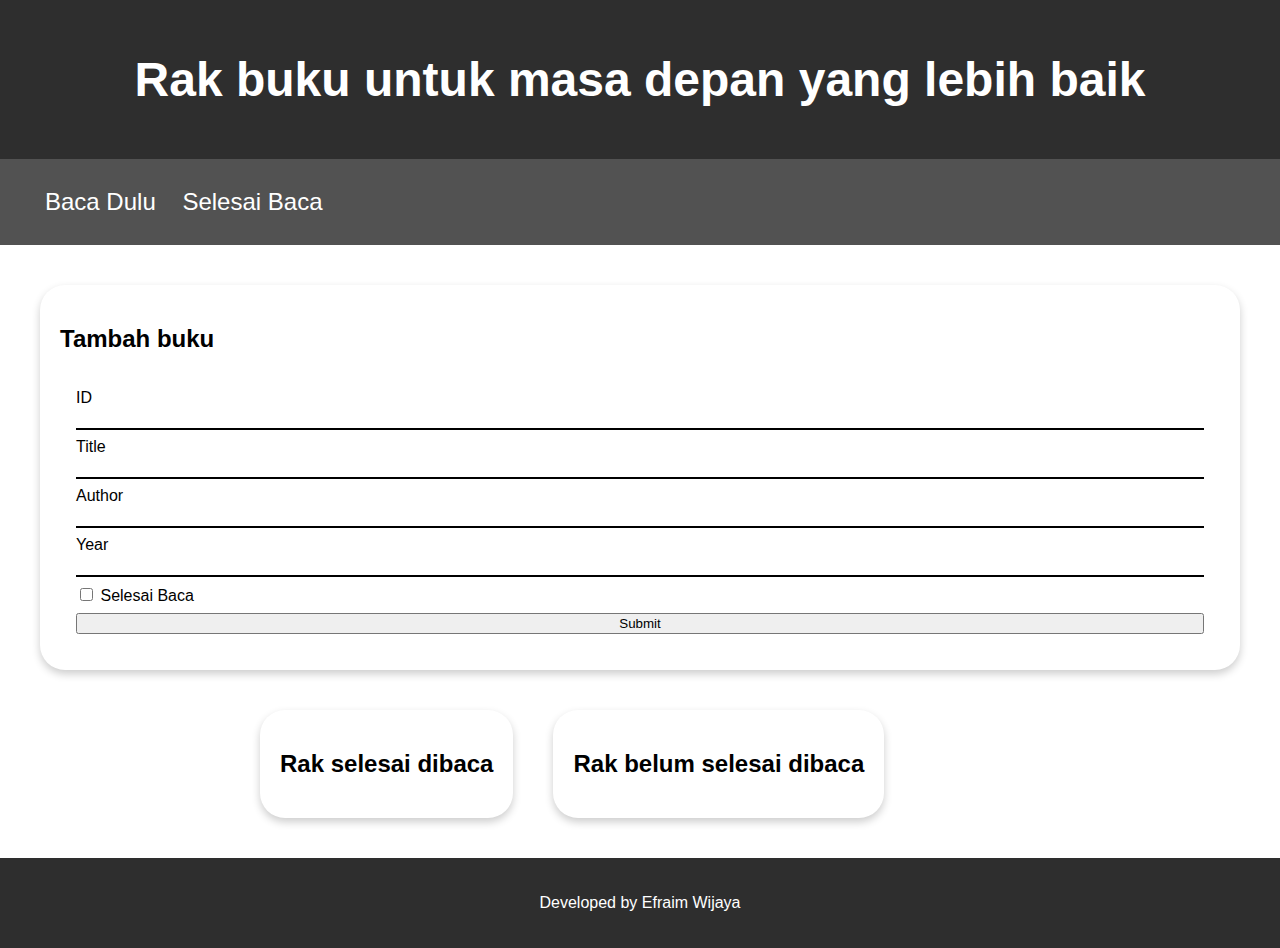
<file: submission/index.html>
<!DOCTYPE html>
<html lang="en">
<head>
  <meta charset="UTF-8">
  <meta http-equiv="X-UA-Compatible" content="IE=edge">
  <meta name="viewport" content="width=device-width, initial-scale=1.0">
  <title>Rak Buku</title>
  <link rel="stylesheet" href="assets/css/main.css">
</head>
<body>
  <header>
    <div class="jumbotron">
      <h1>Rak buku untuk masa depan yang lebih baik</h1>
    </div>
    <nav>
      <ul>
        <li>Baca Dulu</li>
        <li>Selesai Baca</li>
      </ul>
    </nav>
  </header>

  <main>
    <div class="card">
      <h2>Tambah buku</h2>

      <form class="form" action="#" id="form">
        <div class="form-group">
          <label for="bukuId">ID</label>
          <input type="number" id="bukuId" name="bukuId">
        </div>

        <div class="form-group">
          <label for="bukuTitle">Title</label>
          <input type="text" id="bukuTitle" name="bukuTitle" required>
        </div>

        <div class="form-group">
          <label for="bukuAuthor">Author</label>
          <input type="text" id="bukuAuthor" name="bukuAuthor" required>
        </div>

        <div class="form-group">
          <label for="bukuYear">Year</label>
          <input type="number" id="bukuYear" name="bukuYear" required>
        </div>

        <div class="form-checkbox">
          <input type="checkbox" id="bukuIsComplete" name="bukuIsComplete">
          <label for="bukuIsComplete"> Selesai Baca</label>
        </div>
        
        <input type="submit" value="Submit" name="Submit">
      </form>
    </div>

    <div class="flex-container">
      <article class="card">
        <h2>Rak selesai dibaca</h2>
        <div id="completed-read">

        </div>
      </article>
      <article class="card">
        <h2>Rak belum selesai dibaca</h2>
        <div id="uncompleted-read">

        </div>
      </article>
    </div>
  </main>

  <footer>
    <p>Developed by Efraim Wijaya </p>
  </footer>
  <script type="text/javascript" src="assets/js/main.js"></script>
</body>
</html>
</file>
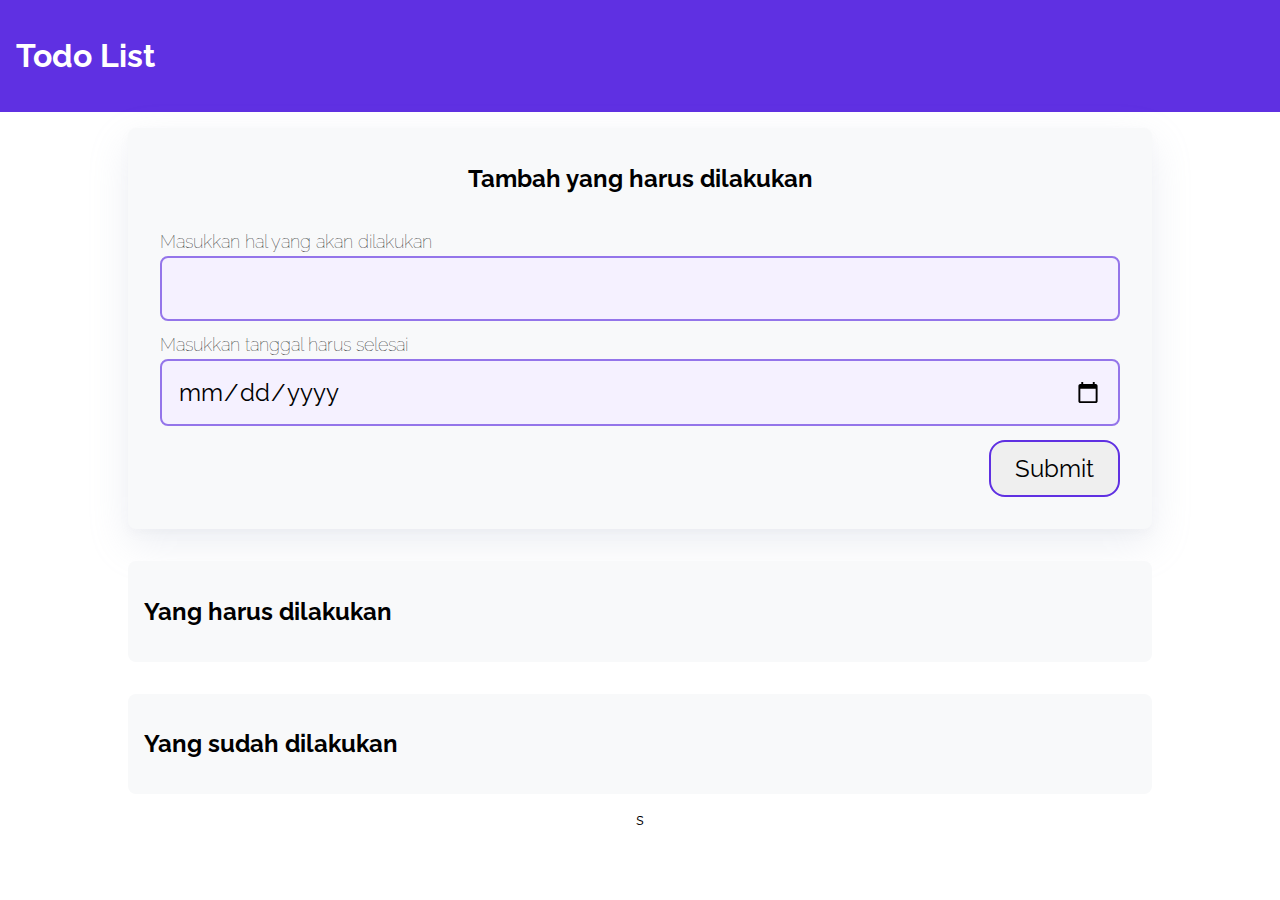
<file: todoappsEvent/index.html>
<!DOCTYPE html>
<html lang="en">
<head>
  <meta charset="UTF-8">
  <meta http-equiv="X-UA-Compatible" content="IE=edge">
  <meta name="viewport" content="width=device-width, initial-scale=1.0">
  <title>Todo Apps</title>
  <link rel="stylesheet" href="css/style.css">
</head>

<body>
<header>
  <h1>Todo List</h1>
</header>

<div class="wrapper">
  <div class="container bg-white shadow" id="add-todo">
    <h2 class="container-header text-center">Tambah yang harus dilakukan</h2>
    <form class="form" action="#" id="form">
      <div class="form-group form-title">
        <label for="title">Masukkan hal yang akan dilakukan</label>
        <input type="text" id="title" name="title" required>
      </div>
      <div class="form-group form-title">
        <label for="date">Masukkan tanggal harus selesai</label>
        <input type="date" id="date" name="date" required>
      </div>
      <input type="submit" value="Submit" name="Submit" class="btn-submit">
    </form>
  </div>

  <div class="container">
    <h2 class="container-header">Yang harus dilakukan</h2>
    <div class="list-item" id="todos">

    </div>
  </div>

  <div class="container">
    <h2 class="container-header">Yang sudah dilakukan</h2>
    <div class="list-item" id="completed-todos">
    </div>
  </div>
  s
</div>
<script type="text/javascript" src="js/scripts.js"></script>
</body>
</html>
</file>
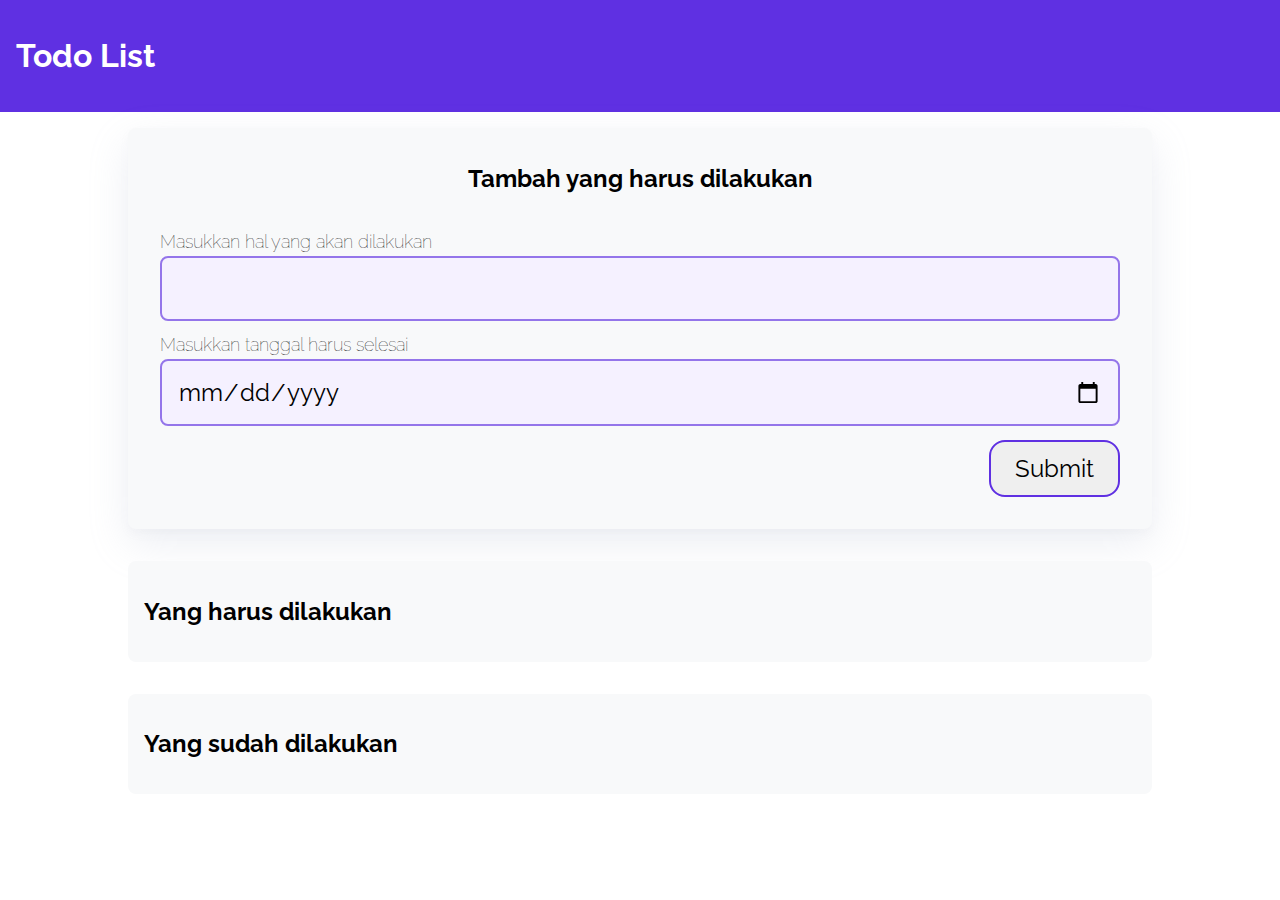
<file: todoappsWebStorage/index.html>
<!DOCTYPE html>
<html lang="en">
<head>
  <meta charset="UTF-8">
  <meta http-equiv="X-UA-Compatible" content="IE=edge">
  <meta name="viewport" content="width=device-width, initial-scale=1.0">
  
  <title>Todo Apps</title>
  <link rel="stylesheet" href="css/style.css">
</head>
<body>
<header>
  <h1>Todo List</h1>
</header>

<div class="wrapper">
  <div class="container bg-white shadow" id="add-todo">
    <h2 class="container-header text-center">Tambah yang harus dilakukan</h2>
    <form class="form" action="#" id="form">
      <div class="form-group form-title">
        <label for="title">Masukkan hal yang akan dilakukan</label>
        <input type="text" id="title" name="title" required>
      </div>
      <div class="form-group form-title">
        <label for="date">Masukkan tanggal harus selesai</label>
        <input type="date" id="date" name="date" required>
      </div>
      <input type="submit" value="Submit" name="Submit" class="btn-submit">
    </form>
  </div>
  
  <div class="container">
    <h2 class="container-header">Yang harus dilakukan</h2>
    <div class="list-item" id="todos">
    </div>
  </div>
  
  <div class="container">
    <h2 class="container-header">Yang sudah dilakukan</h2>
    <div class="list-item" id="completed-todos">
    </div>
  </div>
</div>

<script src="js/script.js" type="text/javascript"></script>

</body>
</html>
</file>
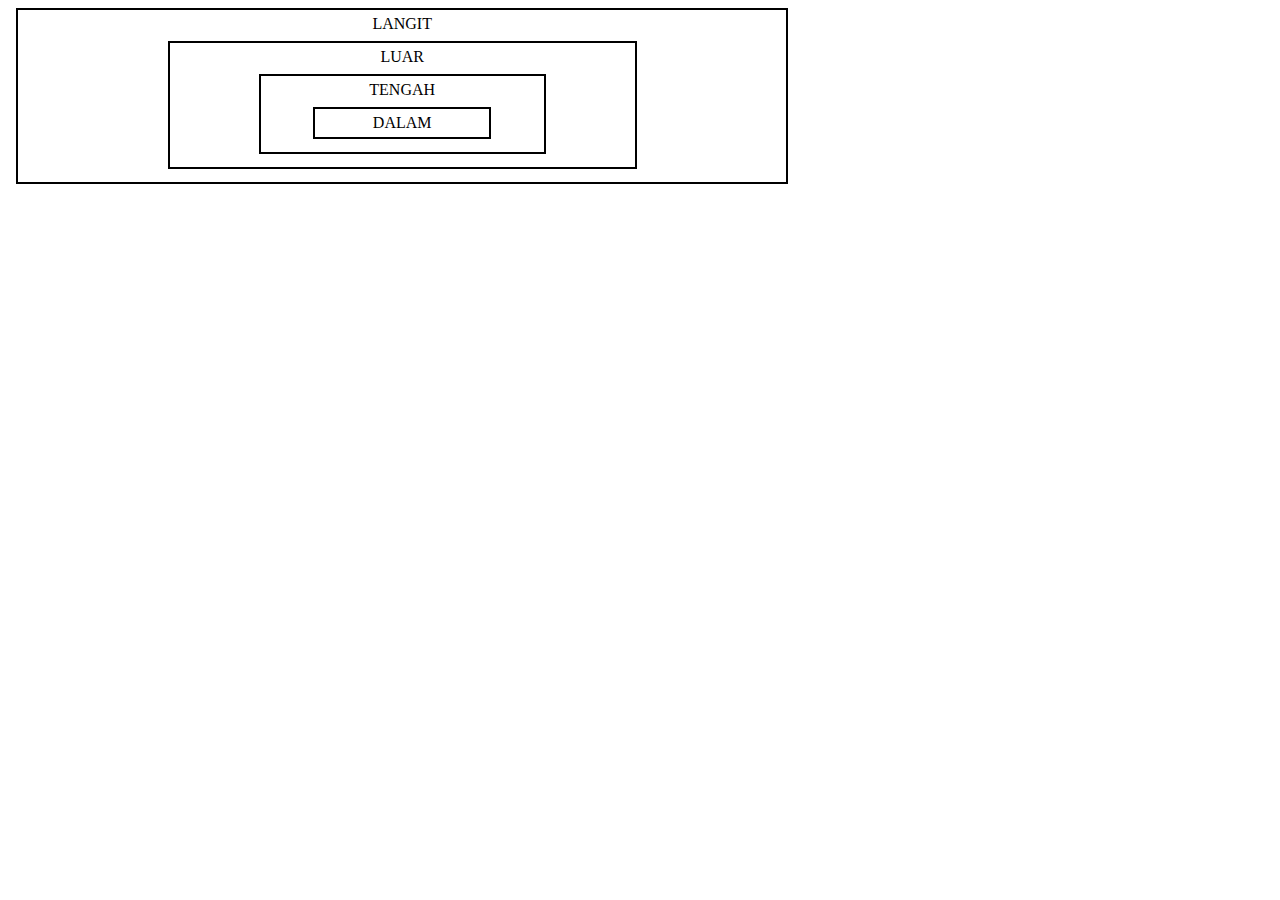
<file: EventHandler/bubble.html>
<!DOCTYPE html>
<html lang="en">
<head>
  <title>Bubbling World</title>
  <style>
    body * {
      margin: 8px;
      padding: 5px;
      border: 2px solid black;
      width: 60%;
    }
  </style>
</head>
<body>
  <div onclick="alert('ELEMEN LANGIT')" align="center">
    LANGIT
    <div onclick="alert('ELEMEN LUAR')" align="center">
      LUAR
      <div onclick="alert('ELEMEN TENGAH')" align="center">
        TENGAH
        <div onclick="alert('ELEMEN DALAM')" align="center">
          DALAM
        </div>
      </div>
    </div>
  </div>
</body>
</html>
</file>
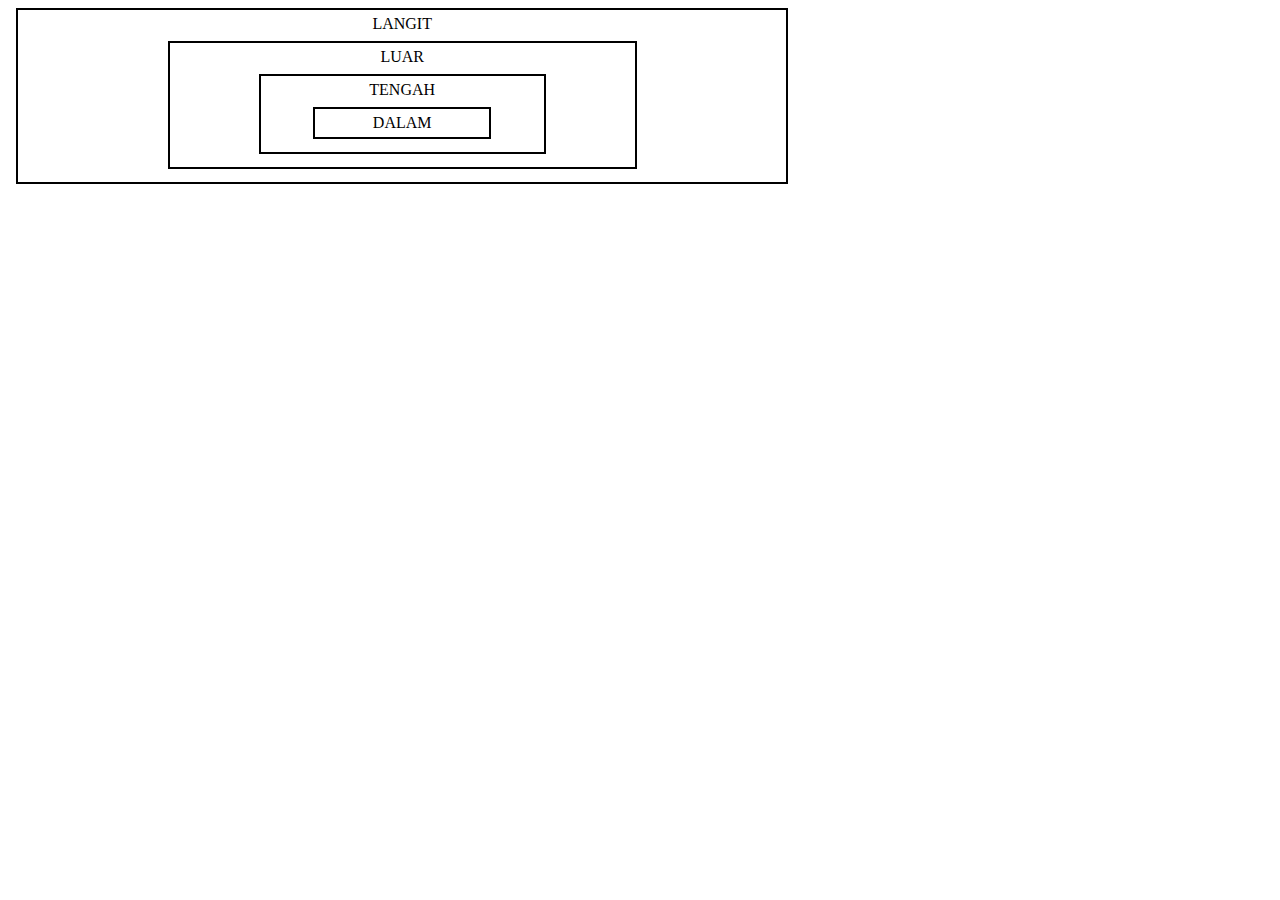
<file: EventHandler/capturing.html>
<!DOCTYPE html>
<html lang="en">
<head>
  <title>Capturing World</title>
  <style>
    body * {
      margin: 8px;
      padding: 5px;
      border: 2px solid black;
      width: 60%;
    }
  </style>
</head>
<body>
  <div align="center" id="langit">
    LANGIT
    <div align="center" id="luar">
      LUAR
      <div align="center" id="tengah">
        TENGAH
        <div align="center" id="dalam">
          DALAM
        </div>
      </div>
    </div>
  </div>
 
  <script>
    // tulis kode Anda di sini
    const divs = document.getElementsByTagName('div');
    for(let el of divs) {
      el.addEventListener('click', function() {
        alert('Element' + el.getAttribute('id').toUpperCase());
      }, true);
    }
  </script>
</body>
</html>
</file>
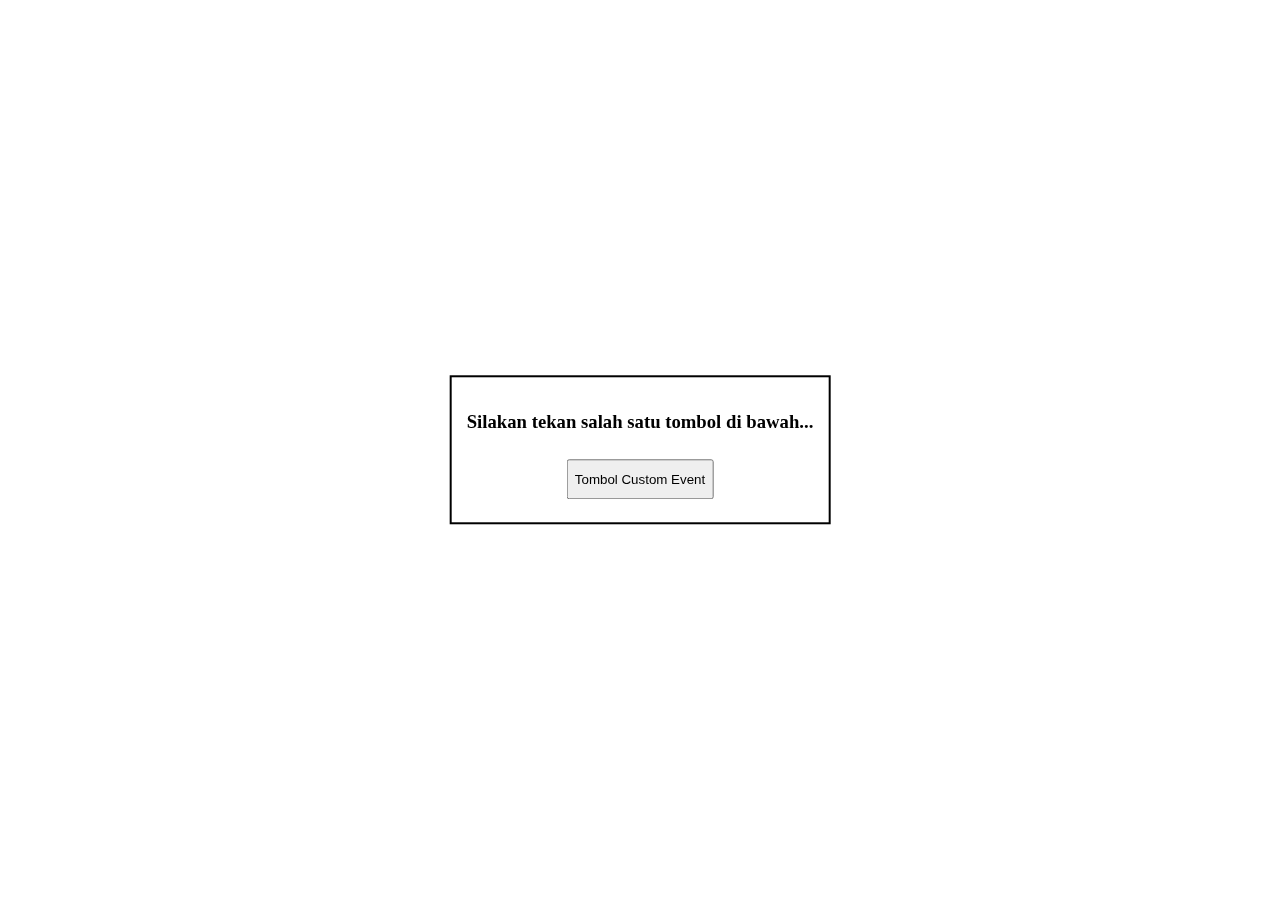
<file: EventHandler/customEvent.html>
<!DOCTYPE html>
<html>
<head>
  <title>Event World</title>
  <style>
    .buttons {
      position: fixed;
      top: 50%;
      left: 50%;
      transform: translate(-50%, -50%);
      border: 2px solid black;
      padding: 15px;
    }
    
    .button {
      margin: 8px;
      height: 40px;
    }
  </style>
</head>
<body>
<div class="buttons" align="center">
  <h3 id="caption">Silakan tekan salah satu tombol di bawah...</h3>
  <button class="button" id="tombol">Tombol Custom Event</button>
</div>
 
<script>
  // tulis kode kamu di sini
  const changeCaption = new Event('changeCaption');
 
  window.addEventListener('load', function() {
    const tombol = document.getElementById('tombol');
    
    tombol.addEventListener('changeCaption', customEventHandler);
    tombol.addEventListener('click', function() {
      tombol.dispatchEvent(changeCaption);
    });
    
  });
 
  function customEventHandler(ev) {
    console.log('Event ' + ev.type + ' telah dijalankan');
    const caption = document.getElementById('caption');
    caption.innerText = 'Anda telah membangkitkan custom event';
  }
</script>
</body>
</html>
</file>
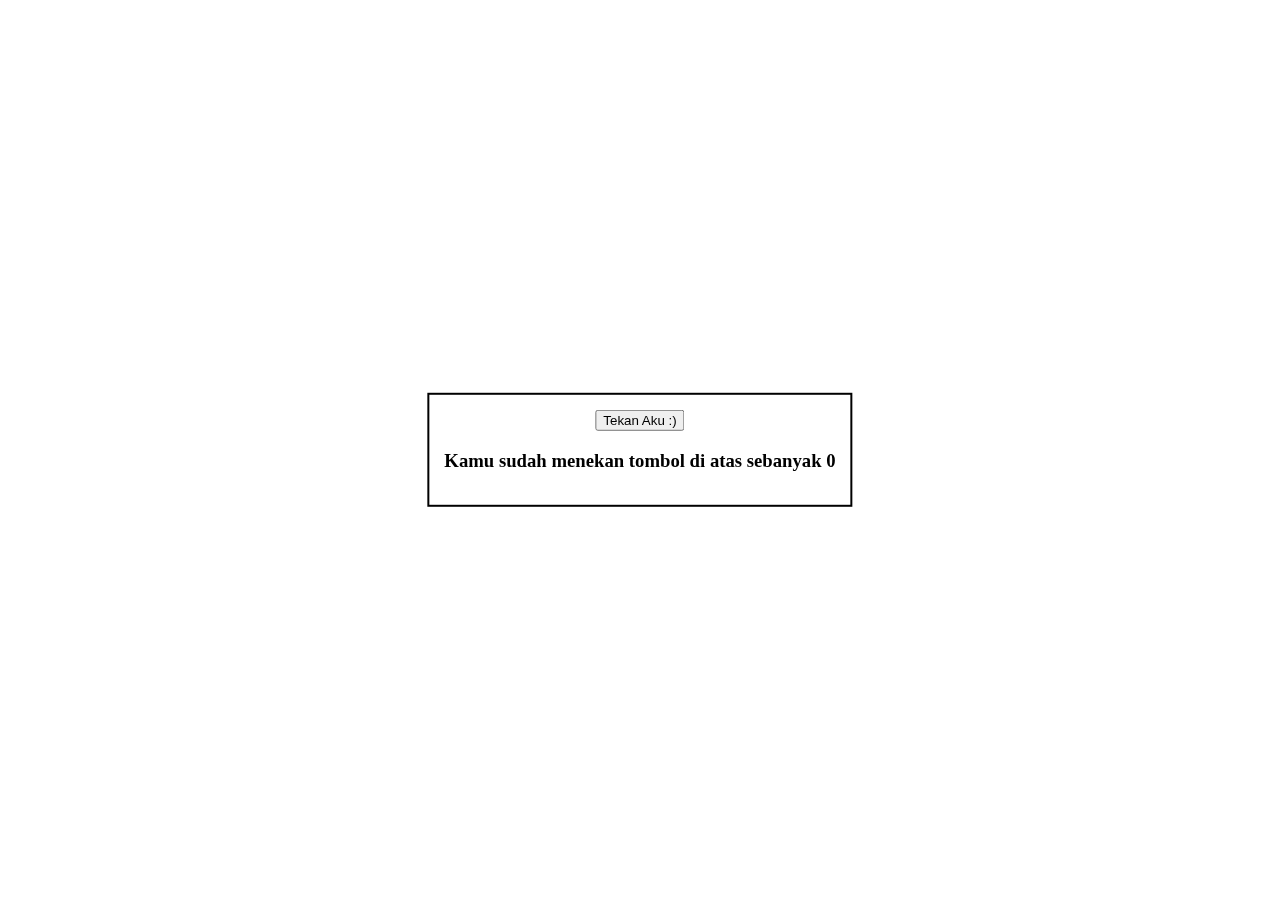
<file: EventHandler/eventListener.html>
<!DOCTYPE html>
<html>
<head>
  <title>Event World</title>
  <style>
    .contents {
      position: fixed;
      top: 50%;
      left: 50%;
      transform: translate(-50%, -50%);
      border: 2px solid black;
      padding: 15px;
    }
    
    #generateButton {
      margin-top: 5px;
      margin-bottom: 15px;;
    }
  </style>
</head>
<body>
<div class="contents" align="center" hidden>
  <button id="incrementButton">Tekan Aku :)</button>
  <h3>Kamu sudah menekan tombol di atas sebanyak <span id="count">0</span></h3>
</div>
 
<script>
  function increment() {
    document.getElementById('count').innerText++;
    
    if (document.getElementById('count').innerText == 7) {
      const hiddenMessage = document.createElement('h4');
      hiddenMessage.innerText = 'Selamat! Anda menemukan hadiah tersembunyi...';
 
      const image = document.createElement('img');
      image.setAttribute('src', 'https://i.ibb.co/0V49VRZ/catto.jpg');
 
      const contents = document.querySelector('.contents');
      contents.appendChild(hiddenMessage).appendChild(image);
    }
  }
  
  function welcome() {
    alert('Sim salabim muncullah elemen-elemen HTML!');
    const contents = document.querySelector('.contents');
    contents.removeAttribute('hidden');
  }
  
  // kita akan menulis kode menggunakan addEventListener di sini
  window.addEventListener('load', welcome);
  document.getElementById('incrementButton').addEventListener('click', increment);
</script>
</body>
</html>
</file>
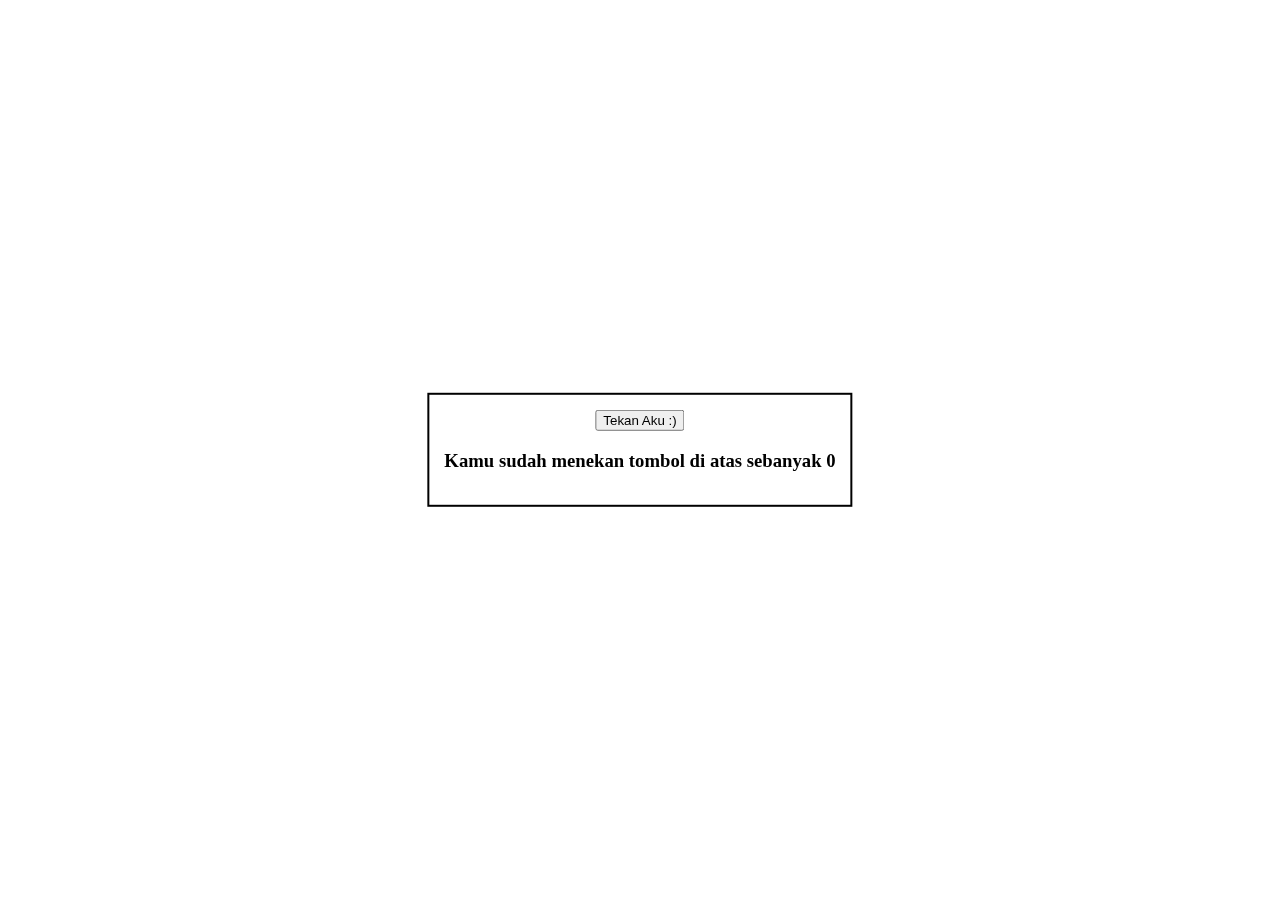
<file: EventHandler/eventLoadClick.html>
<!DOCTYPE html>
<html>
<head>
  <title>Event World</title>
  
  <style>
    .contents {
      position: fixed;
      top: 50%;
      left: 50%;
      transform: translate(-50%, -50%);
      border: 2px solid black;
      padding: 15px;
    }
    
    #generateButton {
      margin-top: 5px;
      margin-bottom: 15px;;
    }
  </style>
</head>
<!-- <body> -->
<body onload="welcome()">
<div class="contents" align="center" hidden>
  <!-- <button id="incrementButton">Tekan Aku :)</button> -->
  <button id="incrementButton" onclick="increment()">Tekan Aku :)</button>
  <h3>Kamu sudah menekan tombol di atas sebanyak <span id="count">0</span></h3>
</div>
 
<script>
  function welcome() {
    alert('Sim salabim muncullah elemen-elemen HTML!');
    const content = document.querySelector(".contents");
    content.removeAttribute("hidden");
  }

  function increment() {
    document.getElementById('count').innerText++;

    if(document.getElementById('count').innerText == 7) {
      const hiddenMessage = document.createElement('h4');
      hiddenMessage.innerText = 'Selamat anda menemukan hidden messages';

      const image = document.createElement('img');
      image.setAttribute('src', 'https://i.ibb.co/0V49VRZ/catto.jpg');

      const content = document.querySelector('.contents');
      content.appendChild(hiddenMessage).appendChild(image);
    }

  }

  // document.body.onload = welcome;
  // document.getElementById("incrementButton").onclick = increment;
</script>
</body>
</html>
</file>
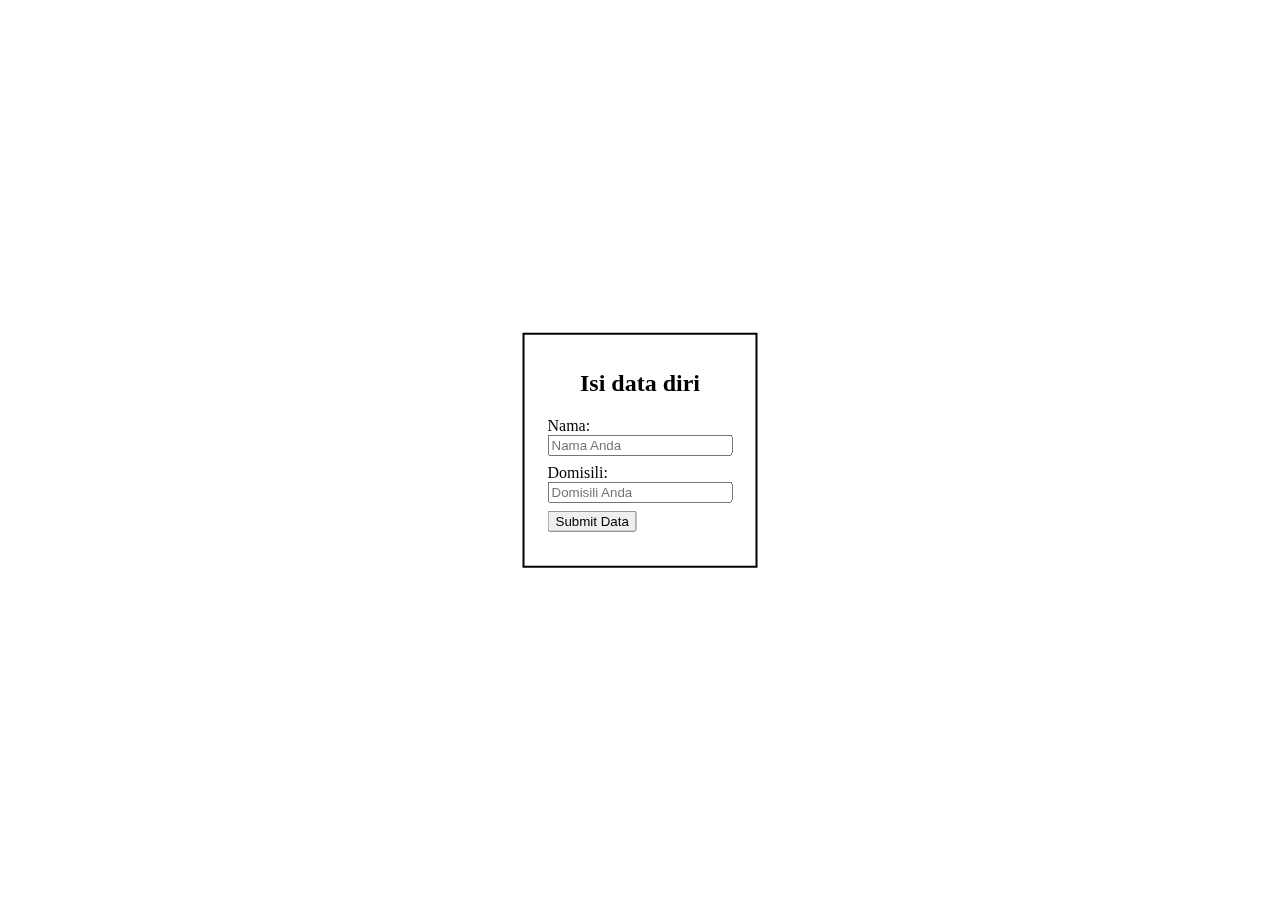
<file: Form/simpleForm.html>
<!DOCTYPE html>
<html>
<head>
  <title>Form World</title>
  <style>
    .contents {
      position: fixed;
      top: 50%;
      left: 50%;
      transform: translate(-50%, -50%);
      border: 2px solid black;
      padding : 15px;
    }
    
    .form-element {
      margin: 8px;
      text-align: left;
    }
  </style>
</head>
<body>
<div class="contents">
  <h2 align="center">Isi data diri</h2>
  <div class="formContent">
    <form id="formDataDiri">
      <div class="form-element">
        <label for="inputNama">Nama:</label><br>
        <input type="text" id="inputNama" name="nama" placeholder="Nama Anda" required><br>
      </div>
      <div class="form-element">
        <label for="inputDomisili">Domisili:</label><br>
        <input type="text" id="inputDomisili" name="domisili" placeholder="Domisili Anda" required><br>
      </div>
      <div class="form-element">
        <input type="submit" value="Submit Data">
      </div>
    </form>
  </div>
  <h3 id="messageAfterSubmit"></h3>
</div>
 
<script>
  // masukkan kodemu di sini
  const submitAction = document.getElementById('formDataDiri');

  submitAction.addEventListener('submit', function(event) {
    const inputNama = document.getElementById('inputNama').value;
    const inputDomisili = document.getElementById('inputDomisili').value;
    const hiddenMessage = "Halo " + inputNama + " bagaimana cuaca di " + inputDomisili;

    document.getElementById('messageAfterSubmit').innerText = hiddenMessage;
    event.preventDefault();
  })
</script>
</body>
</html>
</file>
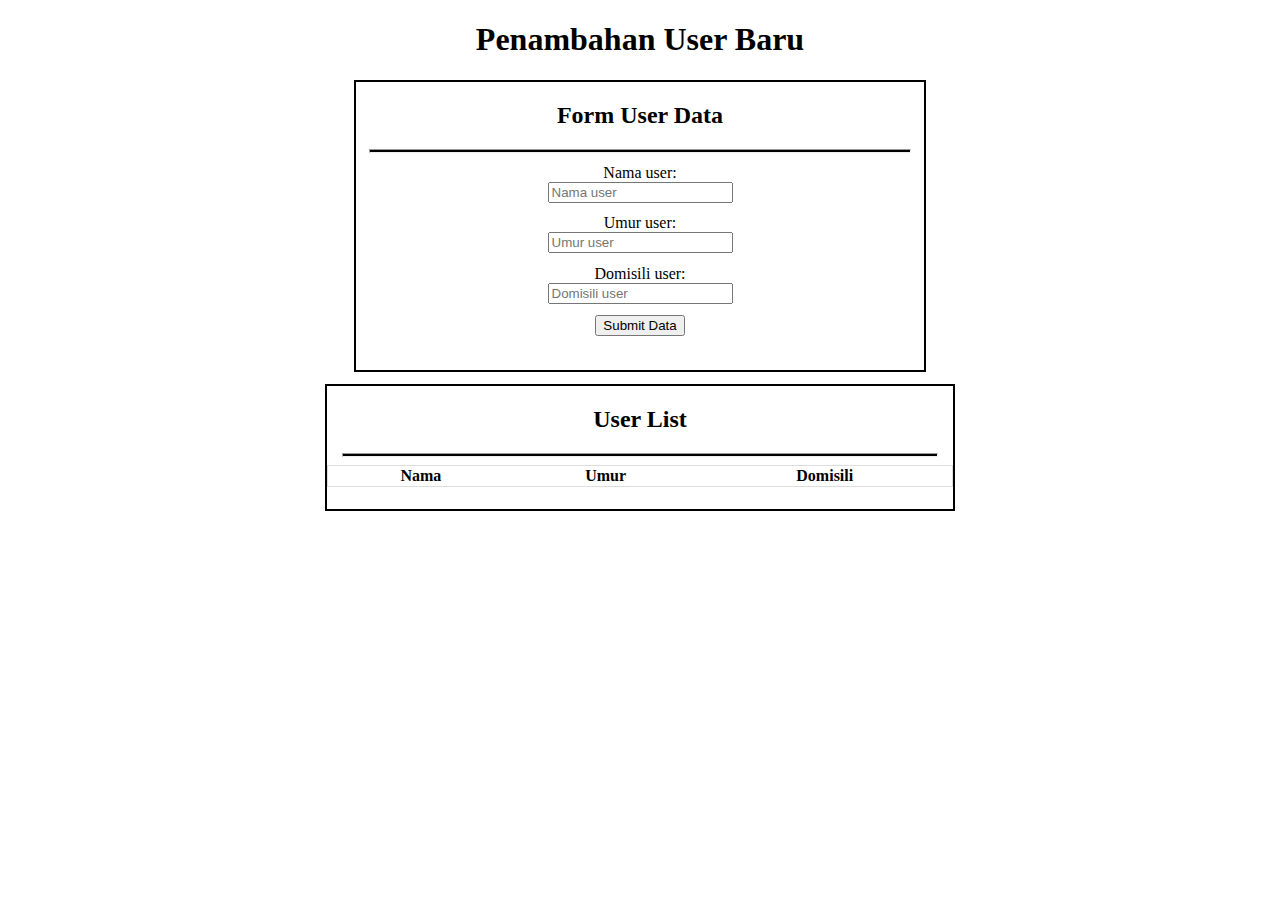
<file: WebStorage/jsonWebStorage.html>
<!DOCTYPE html>
<html>
<head>
  <title>Web Storage JSON</title>
  <style>
    hr {
      height: 2px;
      color: black;
      background-color: black;
      width: 95%;
    }
    
    table {
      border-collapse: collapse;
      border-spacing: 0;
      width: 100%;
      border: 1px solid #ddd;
    }
    
    .contents {
      margin-left: 5%;
      margin-right: 5%;
    }
    
    .child-content {
      border: 2px solid black;
      padding-bottom: 2%;
      margin-bottom: 1%;
    }
    
    .form-element {
      margin: 2%;
    }
    
    #user-form {
      width: 50%;
      height: 40%;
    }
    
    #user-list {
      margin-top: 1%;
      width: 55%;
    }
    
    #instructions-list {
      margin-left: 1%;
      margin-right: 1%;
    }
  </style>
</head>
<body>
<h1 align="center">Penambahan User Baru</h1>
<div class="contents" align="center">
  
  <div class="child-content" id="user-form">
    <h2>Form User Data</h2>
    <hr>
    <form id="form-data-user">
      <div class="form-element">
        <label for="nama">Nama user:</label><br>
        <input id="nama" type="text" name="nama" placeholder="Nama user" value="" maxlength="10" required><br>
      </div>
      <div class="form-element">
        <label for="umur">Umur user:</label><br>
        <input id="umur" type="text" name="umur" placeholder="Umur user" value="" maxlength="2" required><br>
      </div>
      <div class="form-element">
        <label for="domisili">Domisili user:</label><br>
        <input id="domisili" type="text" name="domisili" placeholder="Domisili user" value="" maxlength="10"
               required><br>
      </div>
      <div class="form-element">
        <input id="submitButton" type="submit" value="Submit Data">
      </div>
    </form>
  </div>
  
  <div class="child-content" id="user-list">
    <h2>User List</h2>
    <hr>
    <table id=user-list-table>
      <thead>
        <tr>
          <th>Nama</th>
          <th>Umur</th>
          <th>Domisili</th>
        </tr>
      </thead>
      <tbody id="user-list-detail" align="center">
      </tbody>
    </table>
  </div>
</div>
<script>
  const storageKey = 'STORAGE_KEY';
  const submitAction = document.getElementById('form-data-user');

  function checkForStorage(){
    return typeof(Storage) !== 'undefined';
  }

  function putUserList(data) {
    if (checkForStorage()) {
      let userData = [];
      if (localStorage.getItem(storageKey) !== null) {
        userData = JSON.parse(localStorage.getItem(storageKey));
      }
      userData.unshift(data);
      if (userData.length > 5) {
        userData.pop();
      }
      localStorage.setItem(storageKey, JSON.stringify(userData));
    }
  }

  function getUserList() {
    if (checkForStorage()) {
      return JSON.parse(localStorage.getItem(storageKey)) || [];
    } else {
      return [];
    }
  }

  function renderUserList() {
    const userData = getUserList();
    const userList = document.querySelector('#user-list-detail');
    userList.innerHTML = '';
    for (let user of userData) {
      let row = document.createElement('tr');
      row.innerHTML = '<td>' + user.nama + '</td>';
      row.innerHTML += '<td>' + user.umur + '</td>';
      row.innerHTML += '<td>' + user.domisili + '</td>';
      userList.appendChild(row);
    }
  } 

  submitAction.addEventListener('submit', function (event) {
    const inputNama = document.getElementById('nama').value;
    const inputUmur = document.getElementById('umur').value;
    const inputDomisili = document.getElementById('domisili').value;
    const newUserData = {
      nama: inputNama,
      umur: inputUmur,
      domisili: inputDomisili,
    }
    putUserList(newUserData);
    renderUserList();
  });

  window.addEventListener('load', function () {
    if (checkForStorage) {
      if (localStorage.getItem(storageKey) !== null) {
        renderUserList();
      }
    } else {
      alert('Browser yang Anda gunakan tidak mendukung Web Storage');
    }
  });

</script>
</body>
</html>
</file>
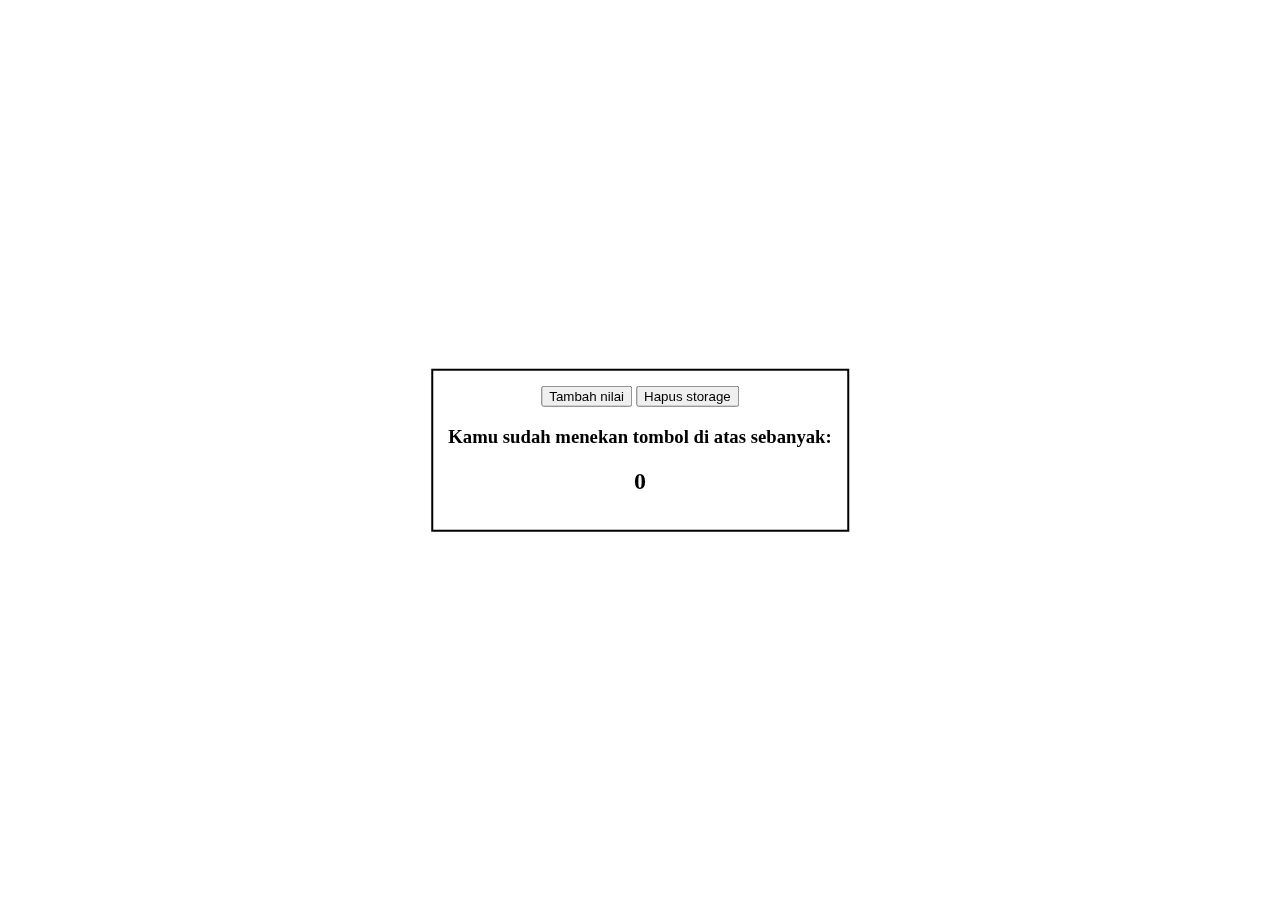
<file: WebStorage/localStorage.html>
<!DOCTYPE html>
<html>
<head>
  <title>Web Storage World</title>
  <style>
    .contents {
      position: fixed;
      top: 50%;
      left: 50%;
      transform: translate(-50%, -50%);
      border: 2px solid black;
      padding: 15px;
    }
    
    #generateButton {
      margin-top: 5px;
      margin-bottom: 15px;
    }
  </style>
</head>
<body>
<div class="contents" align="center">
  <button id="incrementButton">Tambah nilai</button>
  <button id="clear">Hapus storage</button>
  <h3>Kamu sudah menekan tombol di atas sebanyak:</h3>
  <h2 id="count">0</h2>
</div>
 
<script>
  const localStorageKey = 'PRESS_FREQUENCY';
  
  // pengecekan apakah data localStorage dengan key count tersedia atau belum
  if (typeof (Storage) !== 'undefined') {
    if (localStorage.getItem(localStorageKey) === null) {
      // Jika item pada local storage belum ada 
      // maka akan diberi nilai awal yakni 0
      localStorage.setItem(localStorageKey, 0);
    }
    const Incrementbutton = document.querySelector('#incrementButton');
    const clearButton = document.querySelector('#clear');
    const countDisplay = document.querySelector('#count');
    
    // memberikan nilai item dari local storage
    countDisplay.innerText = localStorage.getItem(localStorageKey);
    
    // mengupdate nilai dari item local storage jika tombol ditekan
    Incrementbutton.addEventListener('click', function () {
      let count = localStorage.getItem(localStorageKey);
      count++;
      localStorage.setItem(localStorageKey, count);
      countDisplay.innerText = localStorage.getItem(localStorageKey);
    });
    
    // memberikan nilai 0 ke tampilan karena di-reset dan menghapus item
    clearButton.addEventListener('click', function () {
      localStorage.removeItem(localStorageKey);
      countDisplay.innerText = 0;
    });
  } else {
    alert('Browser yang Anda gunakan tidak mendukung Web Storage');
  }
</script>
</body>
</html>
</file>
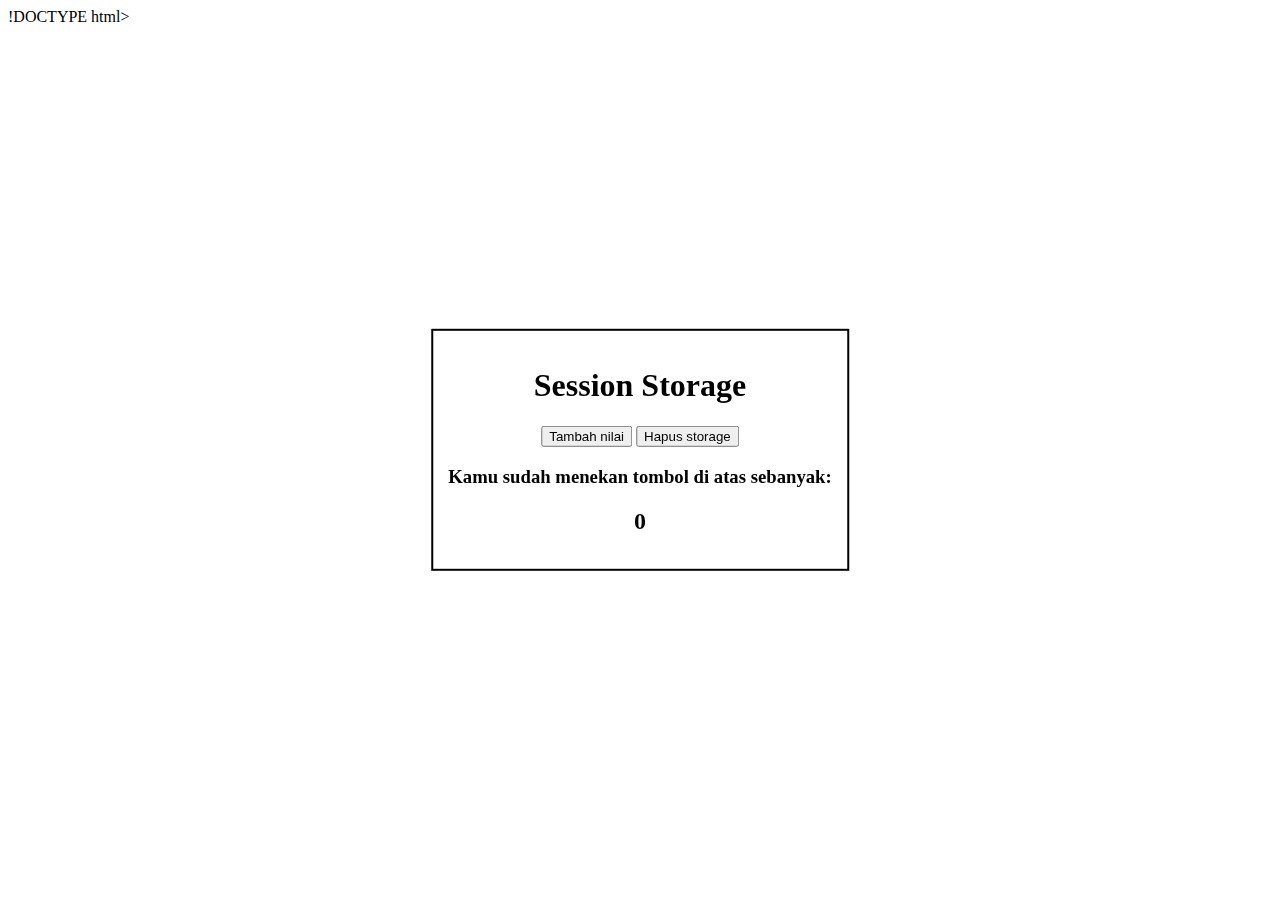
<file: WebStorage/sessionStorage.html>
!DOCTYPE html>
<html>
<head>
  <title>Web Storage World</title>
  <style>
    .contents {
      position: fixed;
      top: 50%;
      left: 50%;
      transform: translate(-50%, -50%);
      border: 2px solid black;
      padding: 15px;
    }
    
    #generateButton {
      margin-top: 5px;
      margin-bottom: 15px;;
    }
  </style>
</head>
<body>
<div class="contents" align="center">
  <h1>Session Storage</h1>
  <button id="incrementButton">Tambah nilai</button>
  <button id="clear">Hapus storage</button>
  <h3>Kamu sudah menekan tombol di atas sebanyak:</h3>
  <h2 id="count">0</h2>
</div>
 
<script>
  const sessionStorageKey = 'PRESS_FREQUENCY';
  
  // pengecekan apakah data sessionStorage dengan key count tersedia atau belum
  if (typeof (Storage) !== 'undefined') {
    if (sessionStorage.getItem(sessionStorageKey) === null) {
      // Jika item pada session storage belum ada
      // maka akan atur dengan nilai awal yakni 0
      sessionStorage.setItem(sessionStorageKey, 0);
    }
    
    const Incrementbutton = document.querySelector('#incrementButton');
    const clearButton = document.querySelector('#clear');
    const countDisplay = document.querySelector('#count');
    
    // memberikan nilai item dari session storage
    countDisplay.innerText = sessionStorage.getItem(sessionStorageKey);
    
    // mengupdate nilai dari item session storage jika tombol ditekan
    Incrementbutton.addEventListener('click', function () {
      let count = sessionStorage.getItem(sessionStorageKey);
      count++;
      sessionStorage.setItem(sessionStorageKey, count);
      countDisplay.innerText = sessionStorage.getItem(sessionStorageKey);
    });
    
    // memberikan nilai 0 ke tampilan karena di-reset dan menghapus item
    clearButton.addEventListener('click', function () {
      sessionStorage.removeItem(sessionStorageKey);
      countDisplay.innerText = 0;
    });
  } else {
    alert('Browser yang Anda gunakan tidak mendukung Web Storage');
  }
</script>
</body>
</html>
</file>
<file: submission/assets/css/main.css>
* {
  box-sizing: border-box;
}

body {
  font-family: sans-serif;
  padding: 0;
  margin: 0;
}

header {
  font-size: 1.5em;
  background-color: #2e2e2e;
  color: white;
}

header h1 {
  text-align: center;
}

nav {
  background-color: #525252;
  margin: 0 auto;
  padding: 5px;
}

nav li{
  text-decoration: none;
  display: inline;
  margin-right: 20px;
}

nav li:hover{
  font-weight: 900;
}

main {
  overflow: auto;
  padding: 20px;
}

footer {
  background-color: #2e2e2e;

  padding: 20px;
  margin: 0 auto;

  text-align: center;
  color: white;
}

.jumbotron {
  padding: 20px;
}

.card {
  box-shadow: 0px 4px 8px 0px rgba(0 , 0, 0, 0.2);
  border-radius: 25px;
  padding: 20px;
  margin: 20px;
}

.flex-container {
  display: flex;
  flex-direction: row;

  max-width: 800px;
  margin: 0 auto;
  text-align: left;
  flex-grow: 1;
}

.form {
  display: flex;
  padding: 16px;
  flex-direction: column;
}

.form-group {
  display: flex;
  flex-direction: column;
  text-align: left;
  margin-bottom: 8px;
}

.form-group label {
  margin-bottom: 4px;
  font-size: 16px;
  font-weight: 300;
}

.form-checkbox {
  margin-bottom: 8px;
  text-align: left;
}

input[type=text], input[type=number] {
  border: none;
  border-bottom: 2px solid black;
}

input[type=text]:focus {
  border: none;
  border-bottom: 2px solid blue;
}

input[type=checkbox] {
  display: inline;
}

.book-title p {
  font-weight: 600;
  font-size: 1.1em;
}

.book-additional {
  display: flex;
  flex-direction: row;
}

.book-additional p {
  margin-right: 30px;
  margin-top: 5px;
}

.inner {
  box-shadow: 0px 4px 8px 0px rgba(0 , 0, 0, 0.2);
  padding: 20px;
  border-radius: 5px;
}

.trash-button {
  background: url("../images/delete.png");
  background-size: contain;
  width: 40px;
  height: 40px;
  margin-right: 20px;
  cursor: pointer;
  border: none;
}

.switch-button {
  background: url("../images/switch.png");
  background-size: contain;
  width: 40px;
  height: 40px;
  margin-right: 20px;
  cursor: pointer;
  border: none;
}
</file>
<file: todoappsEvent/css/style.css>
@import url('https://fonts.googleapis.com/css2?family=Raleway&display=swap');

* {
    box-sizing: border-box;
}

html, body {
    font-family: Raleway, sans-serif;
    margin: 0;
    padding: 0;
    box-sizing: border-box;
}

header {
    background: #5F30E2;
    padding: 16px;
    color: white;
}

.wrapper {
    display: flex;
    flex-direction: column;
    align-items: center;
}

.wrapper .container {
    width: 1024px;
    border-radius: 8px;
    margin: 16px;
    background: #F8F9FA;
    padding: 16px;
    flex-grow: 1;
    height: fit-content;
}


.item {
    border-radius: 16px;
    margin-top: 16px;
    padding: 12px 24px 12px 24px;
    background: white;
    display: flex;
    align-items: center;
}

.item > .inner h2 {
    margin-bottom: unset;
}

.item > .inner p {
    margin-top: 5px;
}

.form {
    display: flex;
    padding: 16px;
    flex-direction: column;
    height: 300px;
    border-radius: 16px;
}

.form-group {
    display: flex;
    flex-direction: column;
}

.form-group label {
    margin-bottom: 4px;
    font-size: 18px;
    font-weight: lighter;
}

.shadow {
    box-shadow: 0 5px 10px rgba(154, 160, 185, .05), 0 15px 40px rgba(166, 173, 201, .2);
}

input[type=text], input[type=date] {
    font-family: Raleway, sans-serif;
    background: #F5F1FF;
    border: 2px solid #9475EA;
    border-radius: 8px;
    padding: 16px;
    box-sizing: border-box;
    margin-bottom: 8px;
    font-size: 24px;
}

.btn-submit {
    width: fit-content;
    font-family: Raleway, sans-serif;
    border-radius: 16px;
    padding: 12px 24px;
    border: 2px solid #5F30E2;
    color: black;
    font-size: 24px;
    margin-top: auto;
    align-self: flex-end;
    cursor: pointer;
}

.btn-submit:hover {
    background: #5F30E2;
    color: white;
}

input[type=text], input[type=date], .btn-submit:focus {
    outline: none;
}

.text-center {
    text-align: center;
}

.form-title {
    margin: auto 0;
}

.check-button {
    width: 40px;
    height: 40px;

    background: url('../assets/check-outline.svg');
    background-size: contain;
    margin-left: auto;
    cursor: pointer;
    border: none;
}

.check-button:hover {
    background: url('../assets/check-solid.svg');
    background-size: contain;
}

.trash-button {
    width: 40px;
    height: 40px;

    background: url('../assets/trash-outline.svg');
    background-size: contain;
    margin-left: 16px;
    cursor: pointer;
    border: none;
}

.trash-button:hover {
    background: url('../assets/trash-fill.svg');
    background-size: contain;
}

.undo-button {
    width: 40px;
    height: 40px;

    background: url('../assets/undo-ouline.svg');
    background-size: contain;
    margin-left: auto;
    cursor: pointer;
    border: none;
}

.undo-button:hover {
    background: url('../assets/undo-ouline.svg');
    background-size: contain;
}

.check-button:focus, .trash-button {
    outline: none;
}


@media only screen and (max-width: 1024px) {
    .wrapper {
        margin: 0;
    }

    .wrapper .container {
        width: 100%;
    }

    .list-item {
        width: 90%;
    }

    .form {
        width: 100%;
    }
}
</file>
<file: todoappsWebStorage/css/style.css>
@import url('https://fonts.googleapis.com/css2?family=Raleway&display=swap');

*, *::before, *::after {
    box-sizing: border-box;
}

html, body {
    font-family: Raleway, sans-serif;
    margin: 0;
    padding: 0;
    box-sizing: border-box;
}

header {
    background: #5F30E2;
    padding: 16px;
    color: white;
}

.wrapper {
    display: flex;
    flex-direction: column;
    align-items: center;
}

.wrapper .container {
    width: 1024px;
    border-radius: 8px;
    margin: 16px;
    background: #F8F9FA;
    padding: 16px;
    flex-grow: 1;
    height: fit-content;
}

.item {
    border-radius: 16px;
    margin-top: 16px;
    padding: 12px 24px 12px 24px;
    background: white;
    display: flex;
    align-items: center;
}

.item > .inner h2 {
    margin-bottom: unset;
}

.item > .inner p {
    margin-top: 5px;
}


.form {
    display: flex;
    padding: 16px;
    flex-direction: column;
    height: 300px;
    border-radius: 16px;
}

.form-group {
    display: flex;
    flex-direction: column;
}

.form-group label {
    margin-bottom: 4px;
    font-size: 18px;
    font-weight: lighter;
}

.shadow {
    box-shadow: 0 5px 10px rgba(154, 160, 185, .05), 0 15px 40px rgba(166, 173, 201, .2);
}

input[type=text], input[type=date] {
    font-family: Raleway, sans-serif;
    background: #F5F1FF;
    border: 2px solid #9475EA;
    border-radius: 8px;
    padding: 16px;
    box-sizing: border-box;
    margin-bottom: 8px;
    font-size: 24px;
}

.btn-submit {
    width: fit-content;
    font-family: Raleway, sans-serif;
    border-radius: 16px;
    padding: 12px 24px;
    border: 2px solid #5F30E2;
    color: black;
    font-size: 24px;
    margin-top: auto;
    align-self: flex-end;
    cursor: pointer;
}

.btn-submit:hover {
    background: #5F30E2;
    color: white;
}

input[type=text], input[type=date], .btn-submit:focus {
    outline: none;
}

.text-center {
    text-align: center;
}

.form-title {
    margin: auto 0;
}

.check-button {
    background: url('../assets/check-outline.svg');
    background-size: contain;
    width: 40px;
    height: 40px;
    margin-left: auto;
    cursor: pointer;
    border: none;
}

.check-button:hover {
    background: url('../assets/check-solid.svg');
    background-size: contain;
}

.trash-button {
    background: url('../assets/trash-outline.svg');
    background-size: contain;
    width: 40px;
    height: 40px;
    margin-left: 16px;
    cursor: pointer;
    border: none;
}

.trash-button:hover {
    background: url('../assets/trash-fill.svg');
    background-size: contain;
}

.undo-button {
    background: url('../assets/undo-ouline.svg');
    background-size: contain;
    width: 40px;
    height: 40px;
    margin-left: auto;
    cursor: pointer;
    border: none;
}

.undo-button:hover {
    background: url('../assets/undo-ouline.svg');
    background-size: contain;
}

.check-button:focus, .trash-button {
    outline: none;
}

@media only screen and (max-width: 1024px) {
    .wrapper {
        margin: 0;
    }

    .wrapper .container {
        width: 100%;
    }

    .list-item {
        width: 90%;
    }

    .form {
        width: 100%;
    }
}
</file>
